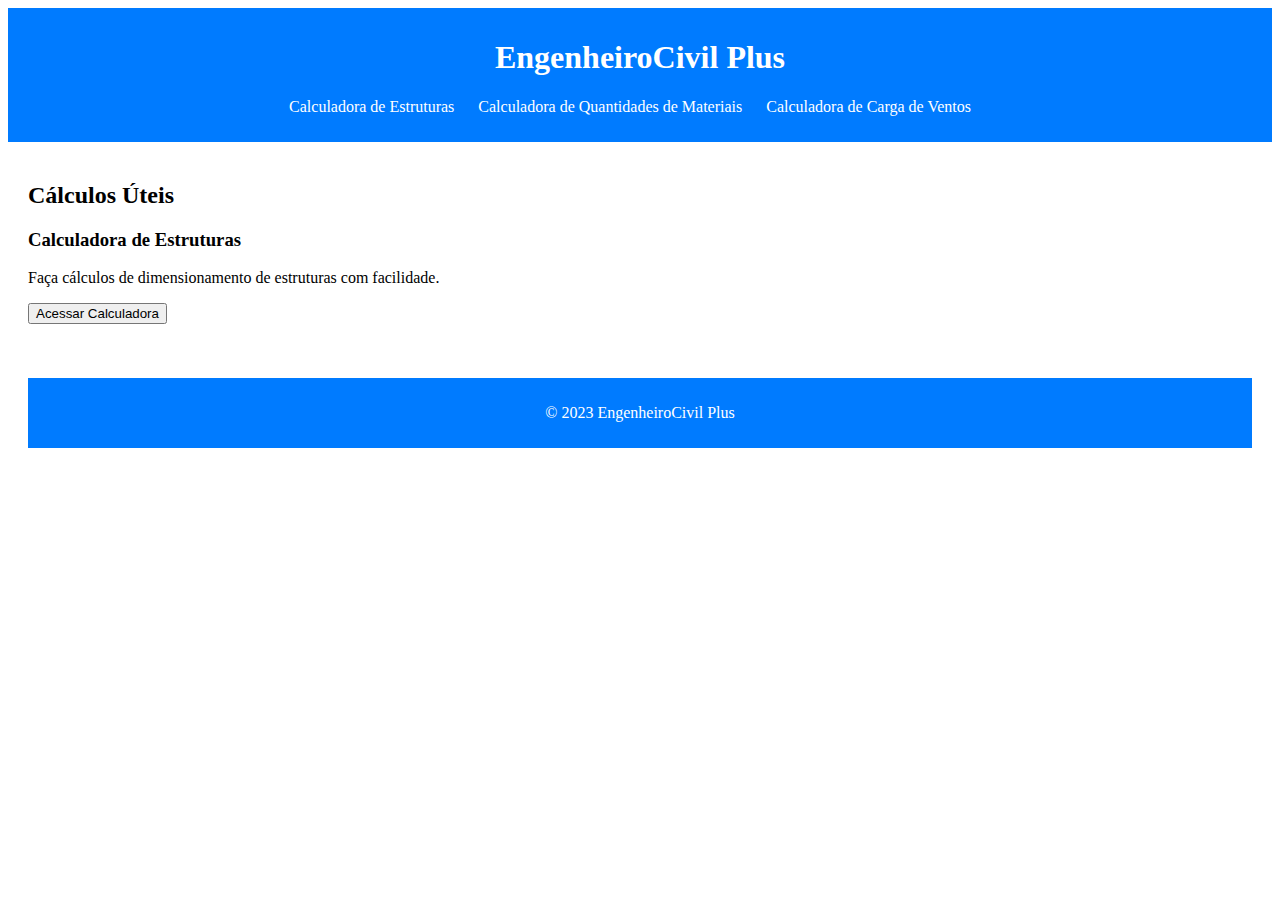
<file: index.html>
<!DOCTYPE html>
<html lang="en">
<head>
  <meta charset="UTF-8">
  <meta name="viewport" content="width=device-width, initial-scale=1.0">
  <link rel="stylesheet" href="styles.css">
  <title>EngenheiroCivil Plus</title>
</head>
<body>
  <header>
    <h1>EngenheiroCivil Plus</h1>
    <nav>
      <ul>
        <li><a href="#">Calculadora de Estruturas</a></li>
        <li><a href="#">Calculadora de Quantidades de Materiais</a></li>
        <li><a href="#">Calculadora de Carga de Ventos</a></li>
      </ul>
    </nav>
  </header>
  
  <main>
    <h2>Cálculos Úteis</h2>
  <section class="calculator" id="estrutura-calculator">
   <h3>Calculadora de Estruturas</h3>
   <p>Faça cálculos de dimensionamento de estruturas com facilidade.</p>
   <button onclick="abrirCalculadora('estrutura')">Acessar Calculadora</button>
 </section>
<br>
<br>
<br>
  <footer>
    <p>&copy; 2023 EngenheiroCivil Plus</p>
  </footer>
  <script src="script.js"></script>
</body>
</html>
</file>
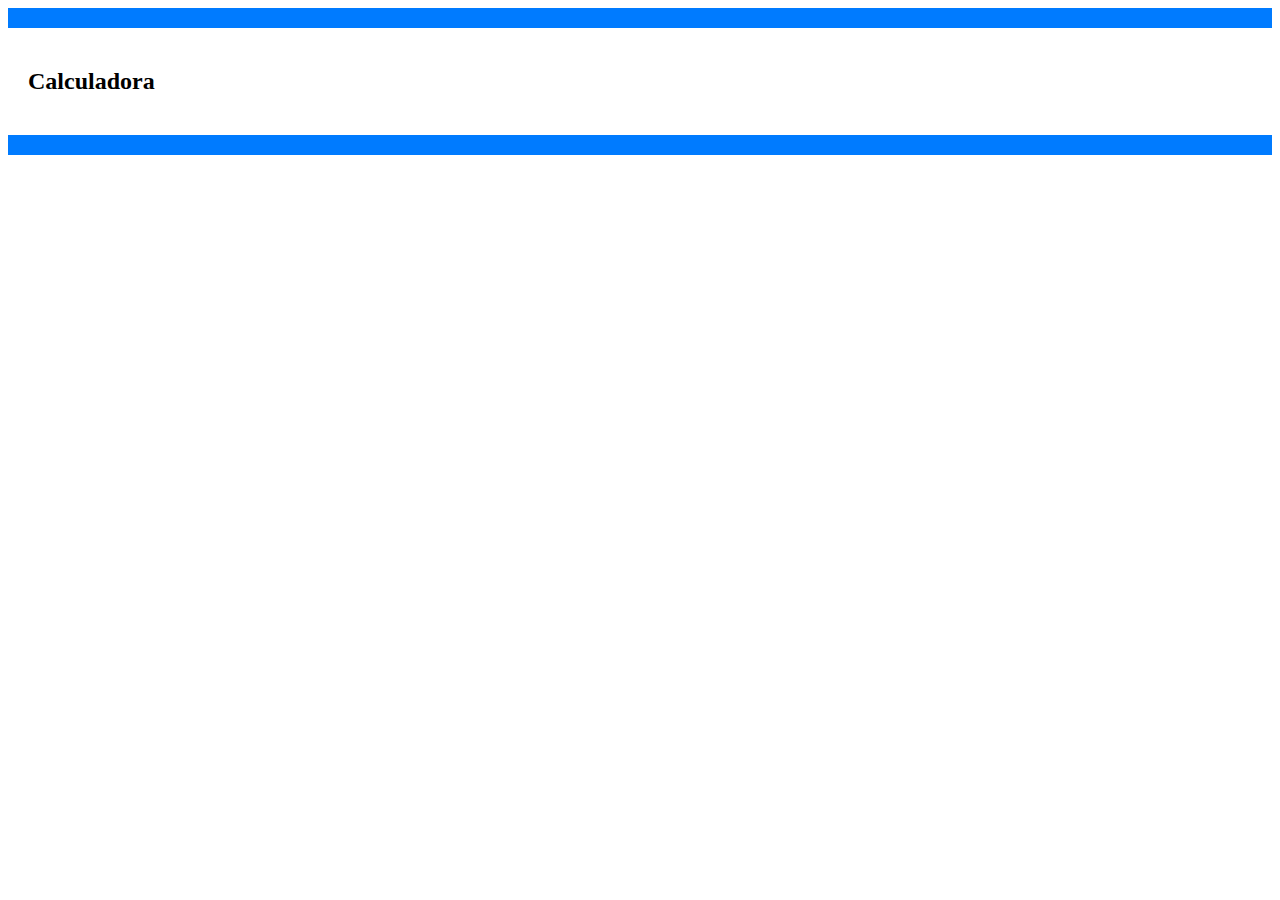
<file: calculadora.html>
<!DOCTYPE html>
<html lang="en">
<head>
  <meta charset="UTF-8">
  <meta name="viewport" content="width=device-width, initial-scale=1.0">
  <link rel="stylesheet" href="styles.css">
  <title>Calculadora - EngenheiroCivil Plus</title>
</head>
<body>
  <header>
    <!-- ... (cabeçalho igual ao da página inicial) ... -->
  </header>
  
  <main>
    <h2>Calculadora</h2>
    <div id="calculadora-container">
      <!-- A calculadora será carregada aqui -->
    </div>
  </main>

  <footer>
    <!-- ... (rodapé igual ao da página inicial) ... -->
  </footer>

  <script src="calculadora.js"></script>
</body>
</html>
</file>
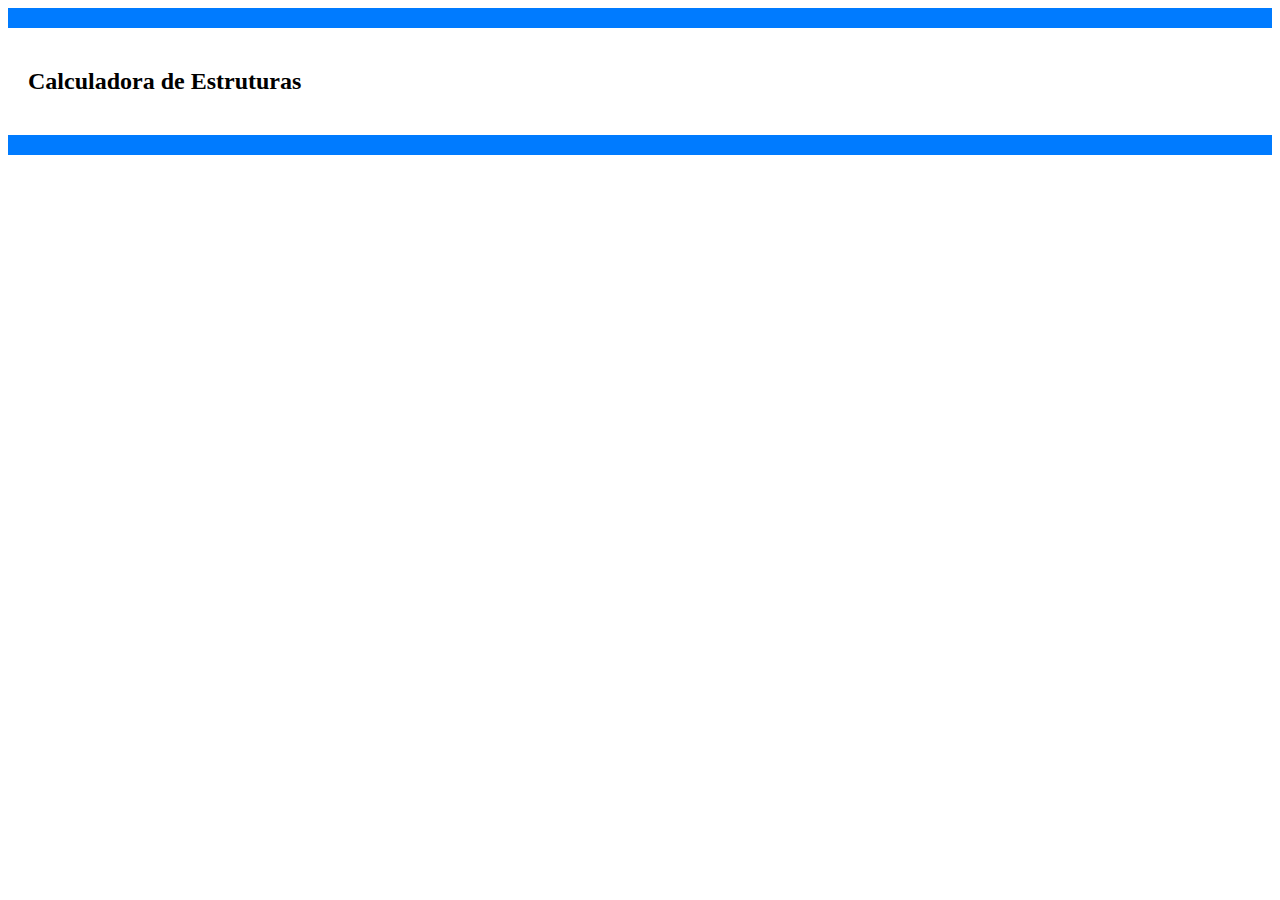
<file: calculadora_estruturas.html>
<!DOCTYPE html>
<html lang="en">
<head>
  <meta charset="UTF-8">
  <meta name="viewport" content="width=device-width, initial-scale=1.0">
  <link rel="stylesheet" href="styles.css">
  <title>Calculadora de Estruturas - EngenheiroCivil Plus</title>
</head>
<body>
  <header>
    <!-- ... (cabeçalho igual ao da página inicial) ... -->
  </header>
  
  <main>
    <h2>Calculadora de Estruturas</h2>
    <!-- Adicione os elementos HTML para a calculadora de estruturas aqui -->
  </main>

  <footer>
    <!-- ... (rodapé igual ao da página inicial) ... -->
  </footer>
</body>
</html>
</file>
<file: styles.css>
/* Estilos para o cabeçalho, navegação e rodapé */
header, footer {
  background-color: #007bff;
  color: #ffffff;
  text-align: center;
  padding: 10px 0;
}

nav ul {
  list-style-type: none;
  padding: 0;
}

nav ul li {
  display: inline;
  margin-right: 20px;
}

nav a {
  text-decoration: none;
  color: #ffffff;
}

/* Estilos para a seção de calculadoras */
main {
  padding: 20px;
}

.estrutura-calculator{
  background-color: #ffffff;
  border-radius: 5px;
  box-shadow: 0 2px 6px rgba(0, 0, 0, 0.1);
  padding: 20px;
  margin-bottom: 20px;
}

.estrutura-calculator h3 {
  margin-top: 0;
}

.estrutura-calculator a {
  display: inline-block;
  margin-top: 10px;
  padding: 8px 20px;
  background-color: #007bff;
  color: #ffffff;
  text-decoration: none;
  border-radius: 3px;
}

.estrutura-calculator a:hover {
  background-color: #0056b3;
}
</file>
